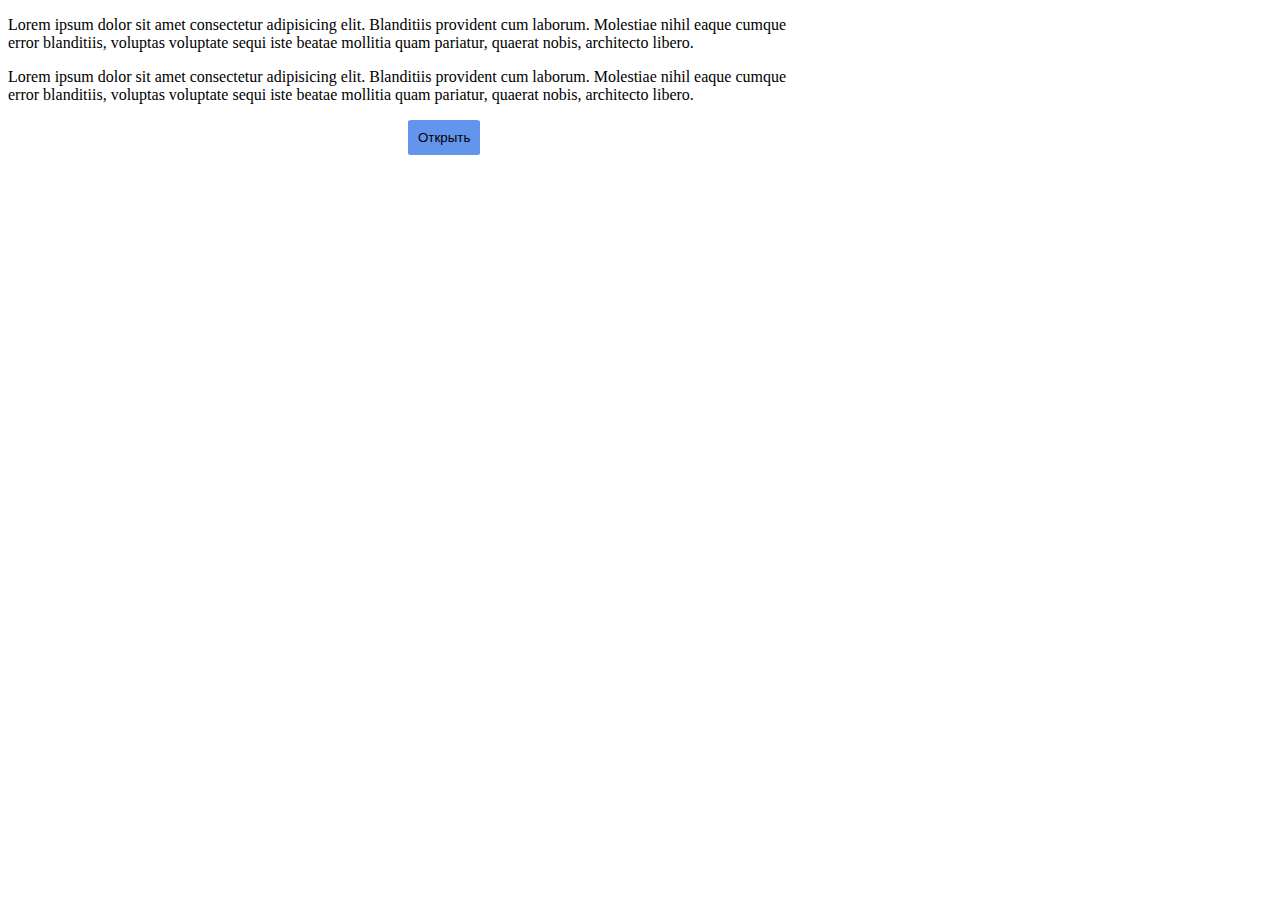
<file: modal/index.html>
<!DOCTYPE html>
<html lang="en">
<head>
    <meta charset="UTF-8">
    <meta name="viewport" content="width=device-width, initial-scale=1.0">
    <link rel="stylesheet" href="main.css">
    <title>Document</title>
</head>
<body>
    <p>
        Lorem ipsum dolor sit amet consectetur adipisicing elit. 
        Blanditiis provident cum laborum. Molestiae nihil eaque cumque error blanditiis,
        voluptas voluptate sequi iste beatae mollitia quam pariatur, quaerat nobis, architecto libero.
    </p>
    <p>
        Lorem ipsum dolor sit amet consectetur adipisicing elit. 
        Blanditiis provident cum laborum. Molestiae nihil eaque cumque error blanditiis,
        voluptas voluptate sequi iste beatae mollitia quam pariatur, quaerat nobis, architecto libero.
    </p>
    <button class = 'btn'>Открыть</button>
    <script src="modal.js">
    </script>
</body>
</html>
</file>
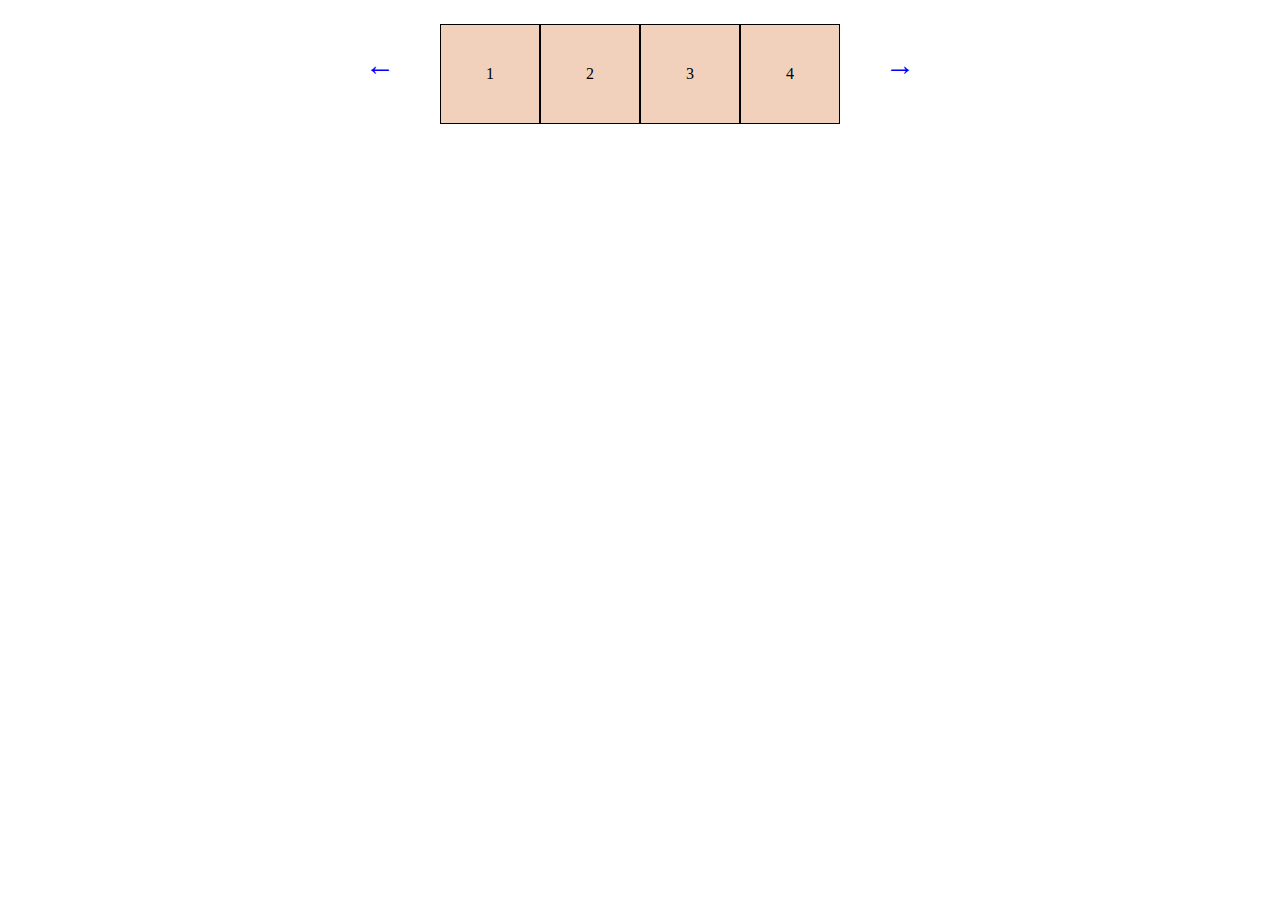
<file: slider/task_1.html>
<!DOCTYPE html>
<html lang="en">
<head>
    <meta charset="UTF-8">
    <meta name="viewport" content="width=device-width, initial-scale=1.0">
    <link rel="stylesheet" href="main.css">
    <title>Document</title>
</head>
<body>
    <div class="slider">
        <a class="left">&larr;</a>
        <div class="block">
            <ul class="list">
                <li class="item">1</li>
                <li class="item">2</li>
                <li class="item">3</li>
                <li class="item">4</li>
                <li class="item">5</li>
                <li class="item">6</li>
                <li class="item">7</li>
                <li class="item">8</li>
                <li class="item">9</li>
            </ul>
        </div> 
        <a class="right">&rarr;</a>
    </div>
    <script>
        let butLeft = document.querySelector('.left');
        let butRight = document.querySelector('.right');
        let list = document.querySelector('.list');
        let cur = 0;

        butLeft.addEventListener('click',function moving(){
            if(cur>-500){
                cur-=100;
                list.style.left = cur +'px';
                butRight.style.color = 'blue'
            }else{
                butLeft.style.color = 'red'
            }
        });

        butRight.addEventListener('click',function moving(){
            if(cur<0){
                cur+=100;
                list.style.left = cur+'px';                
                butLeft.style.color = 'blue'
            }else{
                butRight.style.color = 'red'
            }
        });
        
    </script>
        
</body>
</html>
</file>
<file: modal/main.css>
p{
    width: 800px;
}
.btn{
    margin: 0 400px;
    background: cornflowerblue;
    padding: 10px;
    border-radius: 5%;
    border: 0;
}
.btn:active{
    outline: none;
}
.btn:focus{
    outline: none;
}
.overlay{
position: absolute;
top: 0;
left: 0;
bottom: 0;
right: 0;
background: grey;
display: flex;
justify-content: center;
align-items: center;
opacity: 0.8;
z-index: 1000;
}

.container{
    width: 200px;
    padding: 10px;
    color: honeydew;
    background: black;
    border-radius: 12px;
    position: relative;
}

.close-btn{
    width: 18px;
    height: 18px;
    line-height: 18px;
    text-align: center;
    color: white;
    border-radius: 50%;
    background-color: red;
    position: absolute;
    line-height: 15px;
    right: 5px;
    top: -10px;
    text-decoration: none;
}
</file>
<file: slider/main.css>
.slider{
    margin: 0 auto;
    display: flex;
    align-items: center;
    justify-content: space-around;
    width: 600px;
    height: 120px;
}
.left {
    width: 40px;
    height: 40px;
    font-size: 30px;
    text-align: center;
    vertical-align: middle;
    cursor: pointer;
    color: blue;
    font-weight: 600;
    user-select: none;
}

.right {
    width: 40px;
    height: 40px;
    font-size: 30px;
    text-align: center;
    vertical-align: middle;
    cursor: pointer;
    color: blue;
    font-weight: 600;
    user-select: none;
}

.block{
    overflow: hidden;
    width: 400px;
    height: 120px;
    position: relative;
}
.list{
    padding: 0;
    display: flex;
    position: absolute;
    left: 0;
    top:0 ;
    list-style-type: none;
    transition: left .6s;
}
.item{
    box-sizing: border-box;
    border: 1px solid black;
    display: flex;
    align-items: center;
    justify-content: center;
    background: #F1D1BC;
    width: 100px;
    height: 100px;
    
    
}
</file>
